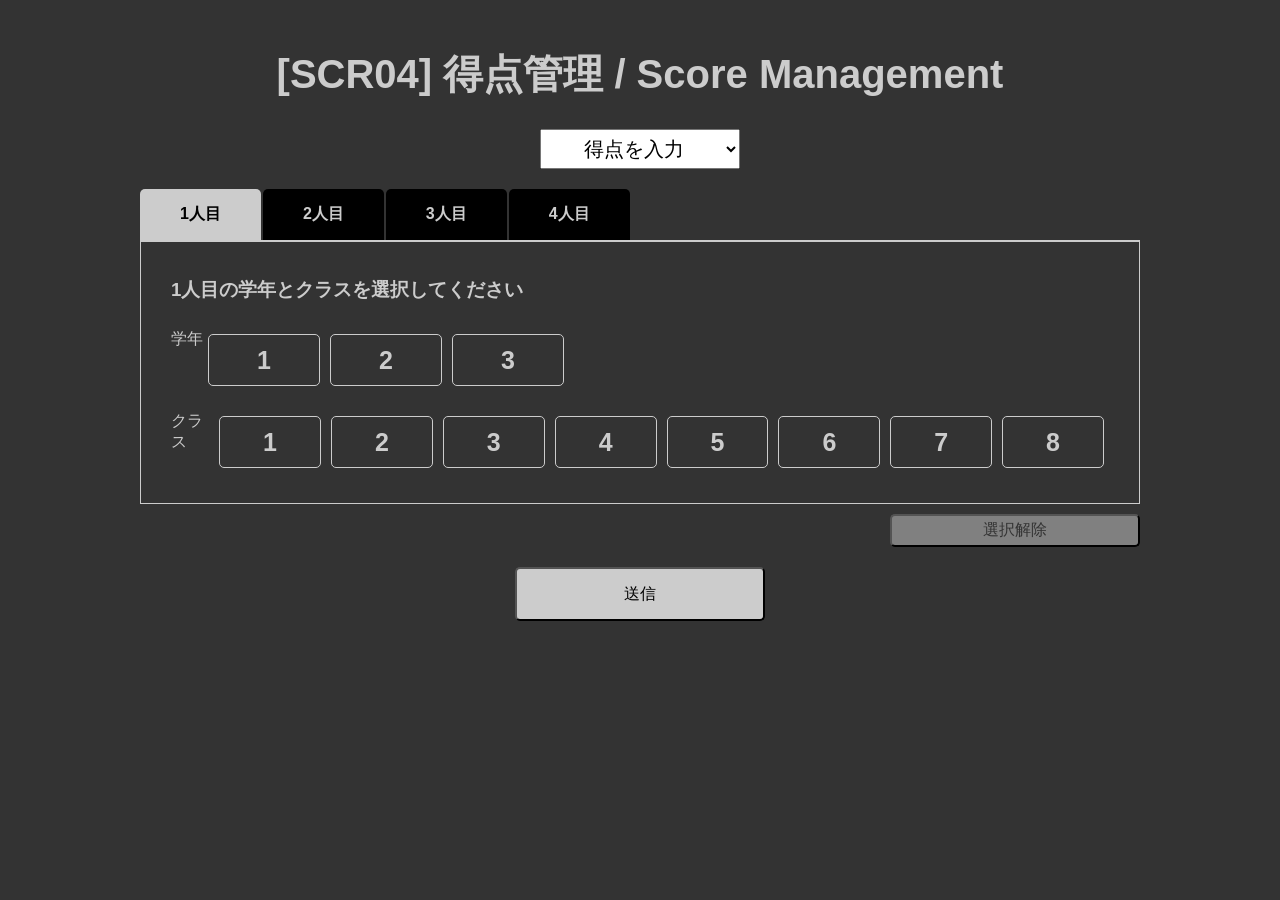
<file: index.html>
<!DOCTYPE html>
<html lang="ja">
<head>
    <meta charset="UTF-8">
    <meta name="viewport" content="width=device-width, initial-scale=1.0">
    <link rel="stylesheet" href="./assets/css/style.css">

    <title>得点管理画面 | NEP LEAGUE</title>
</head>
<body>
    <div class="select-score-wrapper">
        <h1 class="title">
            [SCR04] 得点管理 / Score Management
        </h1>
        <select name="score" id="select-score" class="select-score">
            <option value="" disabled selected>得点を入力</option>
            <option value="1">1点</option>
            <option value="2">2点</option>
            <option value="3">3点</option>
            <option value="4">4点</option>
            <option value="5">5点</option>
        </select>
        <span class="score_error hidden" id="js-score_error">得点が選択されていません</span>
    </div>
    <div class="tab" id ="js-tab">
        <div class="tab-nav">
            <a href="" class="tab-nav-item" data-nav="0">1人目</a>
            <a href="" class="tab-nav-item" data-nav="1">2人目</a>
            <a href="" class="tab-nav-item" data-nav="2">3人目</a>
            <a href="" class="tab-nav-item" data-nav="3">4人目</a>
        </div>
        <div class="tab-c">
            <div class="tab-c-item 0" data-content="0">
                <h3>1人目の学年とクラスを選択してください</h3>
                <div class="select-grade">
                    学年
                    <input type="radio" class="radio" name="1-grade" id="grade1-1" value="1">
                    <label class="label" for="grade1-1">1</label>
                    <input type="radio" class="radio" name="1-grade" id="grade1-2" value="2">
                    <label class="label" for="grade1-2">2</label>
                    <input type="radio" class="radio" name="1-grade" id="grade1-3" value="3">
                    <label class="label" for="grade1-3">3</label>
                </div>
                <div class="select-classroom">
                    クラス
                    <input type="radio" class="radio" name="1-class" id="class1-1" value="1">
                    <label class="label" for="class1-1">1</label>
                    <input type="radio" class="radio" name="1-class" id="class1-2" value="2">
                    <label class="label" for="class1-2">2</label>
                    <input type="radio" class="radio" name="1-class" id="class1-3" value="3">
                    <label class="label" for="class1-3">3</label>
                    <input type="radio" class="radio" name="1-class" id="class1-4" value="4">
                    <label class="label" for="class1-4">4</label>
                    <input type="radio" class="radio" name="1-class" id="class1-5" value="5">
                    <label class="label" for="class1-5">5</label>
                    <input type="radio" class="radio" name="1-class" id="class1-6" value="6">
                    <label class="label" for="class1-6">6</label>
                    <input type="radio" class="radio" name="1-class" id="class1-7" value="7">
                    <label class="label" for="class1-7">7</label>
                    <input type="radio" class="radio" name="1-class" id="class1-8" value="8">
                    <label class="label" for="class1-8">8</label>
                </div>
            </div>
            <div class="tab-c-item 1" data-content="1">
                <h3>2人目の学年とクラスを選択してください</h3>
                <div class="select-grade">
                    学年
                    <input type="radio" class="radio" name="2-grade" id="grade2-1" value="1">
                    <label class="label" for="grade2-1">1</label>
                    <input type="radio" class="radio" name="2-grade" id="grade2-2" value="2">
                    <label class="label" for="grade2-2">2</label>
                    <input type="radio" class="radio" name="2-grade" id="grade2-3" value="3">
                    <label class="label" for="grade2-3">3</label>
                </div>
                <div class="select-classroom">
                    クラス
                    <input type="radio" class="radio" name="2-class" id="class2-1" value="1">
                    <label class="label" for="class2-1">1</label>
                    <input type="radio" class="radio" name="2-class" id="class2-2" value="2">
                    <label class="label" for="class2-2">2</label>
                    <input type="radio" class="radio" name="2-class" id="class2-3" value="3">
                    <label class="label" for="class2-3">3</label>
                    <input type="radio" class="radio" name="2-class" id="class2-4" value="4">
                    <label class="label" for="class2-4">4</label>
                    <input type="radio" class="radio" name="2-class" id="class2-5" value="5">
                    <label class="label" for="class2-5">5</label>
                    <input type="radio" class="radio" name="2-class" id="class2-6" value="6">
                    <label class="label" for="class2-6">6</label>
                    <input type="radio" class="radio" name="2-class" id="class2-7" value="7">
                    <label class="label" for="class2-7">7</label>
                    <input type="radio" class="radio" name="2-class" id="class2-8" value="8">
                    <label class="label" for="class2-8">8</label>
                </div>
            </div>
            <div class="tab-c-item 2" data-content="2">
                <h3>3人目の学年とクラスを選択してください</h3>
                <div class="select-grade">
                    学年
                    <input type="radio" class="radio" name="3-grade" id="grade3-1" value="1">
                    <label class="label" for="grade3-1">1</label>
                    <input type="radio" class="radio" name="3-grade" id="grade3-2" value="2">
                    <label class="label" for="grade3-2">2</label>
                    <input type="radio" class="radio" name="3-grade" id="grade3-3" value="3">
                    <label class="label" for="grade3-3">3</label>
                </div>
                <div class="select-classroom">
                    クラス
                    <input type="radio" class="radio" name="3-class" id="class3-1" value="1">
                    <label class="label" for="class3-1">1</label>
                    <input type="radio" class="radio" name="3-class" id="class3-2" value="2">
                    <label class="label" for="class3-2">2</label>
                    <input type="radio" class="radio" name="3-class" id="class3-3" value="3">
                    <label class="label" for="class3-3">3</label>
                    <input type="radio" class="radio" name="3-class" id="class3-4" value="4">
                    <label class="label" for="class3-4">4</label>
                    <input type="radio" class="radio" name="3-class" id="class3-5" value="5">
                    <label class="label" for="class3-5">5</label>
                    <input type="radio" class="radio" name="3-class" id="class3-6" value="6">
                    <label class="label" for="class3-6">6</label>
                    <input type="radio" class="radio" name="3-class" id="class3-7" value="7">
                    <label class="label" for="class3-7">7</label>
                    <input type="radio" class="radio" name="3-class" id="class3-8" value="8">
                    <label class="label" for="class3-8">8</label>
                </div>
            </div>
            <div class="tab-c-item 3" data-content="3">
                <h3>4人目の学年とクラスを選択してください</h3>
                <div class="select-grade">
                    学年
                    <input type="radio" class="radio" name="4-grade" id="grade4-1" value="1">
                    <label class="label" for="grade4-1">1</label>
                    <input type="radio" class="radio" name="4-grade" id="grade4-2" value="2">
                    <label class="label" for="grade4-2">2</label>
                    <input type="radio" class="radio" name="4-grade" id="grade4-3" value="3">
                    <label class="label" for="grade4-3">3</label>
                </div>
                <div class="select-classroom">
                    クラス
                    <input type="radio" class="radio" name="4-class" id="class4-1" value="1">
                    <label class="label" for="class4-1">1</label>
                    <input type="radio" class="radio" name="4-class" id="class4-2" value="2">
                    <label class="label" for="class4-2">2</label>
                    <input type="radio" class="radio" name="4-class" id="class4-3" value="3">
                    <label class="label" for="class4-3">3</label>
                    <input type="radio" class="radio" name="4-class" id="class4-4" value="4">
                    <label class="label" for="class4-4">4</label>
                    <input type="radio" class="radio" name="4-class" id="class4-5" value="5">
                    <label class="label" for="class4-5">5</label>
                    <input type="radio" class="radio" name="4-class" id="class4-6" value="6">
                    <label class="label" for="class4-6">6</label>
                    <input type="radio" class="radio" name="4-class" id="class4-7" value="7">
                    <label class="label" for="class4-7">7</label>
                    <input type="radio" class="radio" name="4-class" id="class4-8" value="8">
                    <label class="label" for="class4-8">8</label>
                </div>
            </div>
        </div>
        <button type="button" onclick="radioDeselection()" class="deselection-btn">選択解除</button>
        <div class="submit-btn-wrapper">
            <button class="submit-btn" id="js-submit-btn">送信</button>
            <span class="submit-btn-error hidden" id="js-submit-btn-error">必ず1人目の学年とクラスが選択される必要があります</span>
        </div>
    </div>
    <script src="./assets/js/index.js"></script>
</body>
</html>
</file>
<file: assets/css/style.css>
@charset "utf-8";
body {
    font-family: Arial, sans-serif;
    background-color: #333;
    margin: 0;
    padding: 20px;
    color: #ccc;
}
h3 {
    margin-block-start: 0.3em;
    margin-block-end: 0.3em;
}
.score_error {
    width: 60%;
    font-size: small;
    color: red;
    text-align: start;
    padding-top: 10px;
}
.submit-btn-error {
    width: 60%;
    font-size: small;
    color: red;
    text-align: center;
    padding-top: 10px;
}
.tab {
    width: 100%;
    max-width: 1000px;
    margin: 0 auto;
}

.tab-nav {
    display: flex;
    border-bottom: 1px solid #ccc;
    font-weight: bold;
}

.tab-nav-item {
    margin-right: 2px;
    background-color: #000;
    color: #ccc;
    padding: 15px 40px;
    text-decoration: none;
    border-radius: 5px 5px 0 0;
}
.tab-nav-item.active {
    background-color: #ccc;
    color: #000;
}
.tab-c {
    border: 1px solid #ccc;
    padding: 30px;
}

.tab-c-item {
    display: none;
    color: #ccc;
    position: relative;
}

.submit-btn-wrapper {
    text-align: center;
    margin-top: 20px;
}
.submit-btn {
    display: flex;
    justify-content: center;
    align-items: center;
    position: relative;
    width: 250px;
    margin:0 auto;
    padding: .9em 2em;
    border-radius: 5px;
    background-color: #ccc;
    font-size: 1em;
}

.submit-btn:hover {
    animation: anima-submit-btn 1s;
}

.select-score {
    position: relative;
    display: inline-block;
    text-align: center;
    width: 200px;
    height: 40px;
    font-size: 20px;
    margin-bottom: 20px;
}
.select-score-wrapper{
    text-align : center;
    font-size : 20px;
}
.select-grade{
    padding-top : 20px;
    padding-bottom: 20px;
    display: flex;
}
.select-classroom{
    display:flex
}
.deselection-btn {
    display: flex;
    justify-content: center;
    align-items: right;
    position: relative;
    width: 250px;
    margin:0 0 0 auto;
    padding: .26em 2em;
    border-radius: 5px;
    background-color: #808080;
    color: #333;
    font-size: 1em;
    margin-top: 10px;
}
.deselection-btn:hover {
    animation: anima-submit-btn 1s;
}
input[type=radio] {
    display:none;
}
input[type=radio]:checked{
    background-color: #ccc;
    color:#333;
}

.label {
    margin : 5px;
    border: 1px solid #ccc;
    font-weight: bold;
    font-size: 25px;
    border-radius: 5px;
    display: block;
    width: 100px;
    height: 50px;
    padding-left : 5px;
    padding-right: 5px;
    text-align: center;
    line-height: 50px;
    cursor: pointer;
}
.label:hover {
    background-color: #ccc;
    color:#333;
    font-weight: bold;
    animation: anima-submit-btn 1s;
}
input[type="radio"]:checked + label {
    background-color: #ccc;
    color:#333;
    font-weight: bold;
}
.hidden {
    display: none;
}

@keyframes anima-submit-btn {
    0% {
        box-shadow: 0 0 0 0 rgba(255, 255, 255, 0.5);
    }
    100% {
        box-shadow: 0 0 0 1.2em rgb(0 0 0 / 0%);
    }
}
</file>
